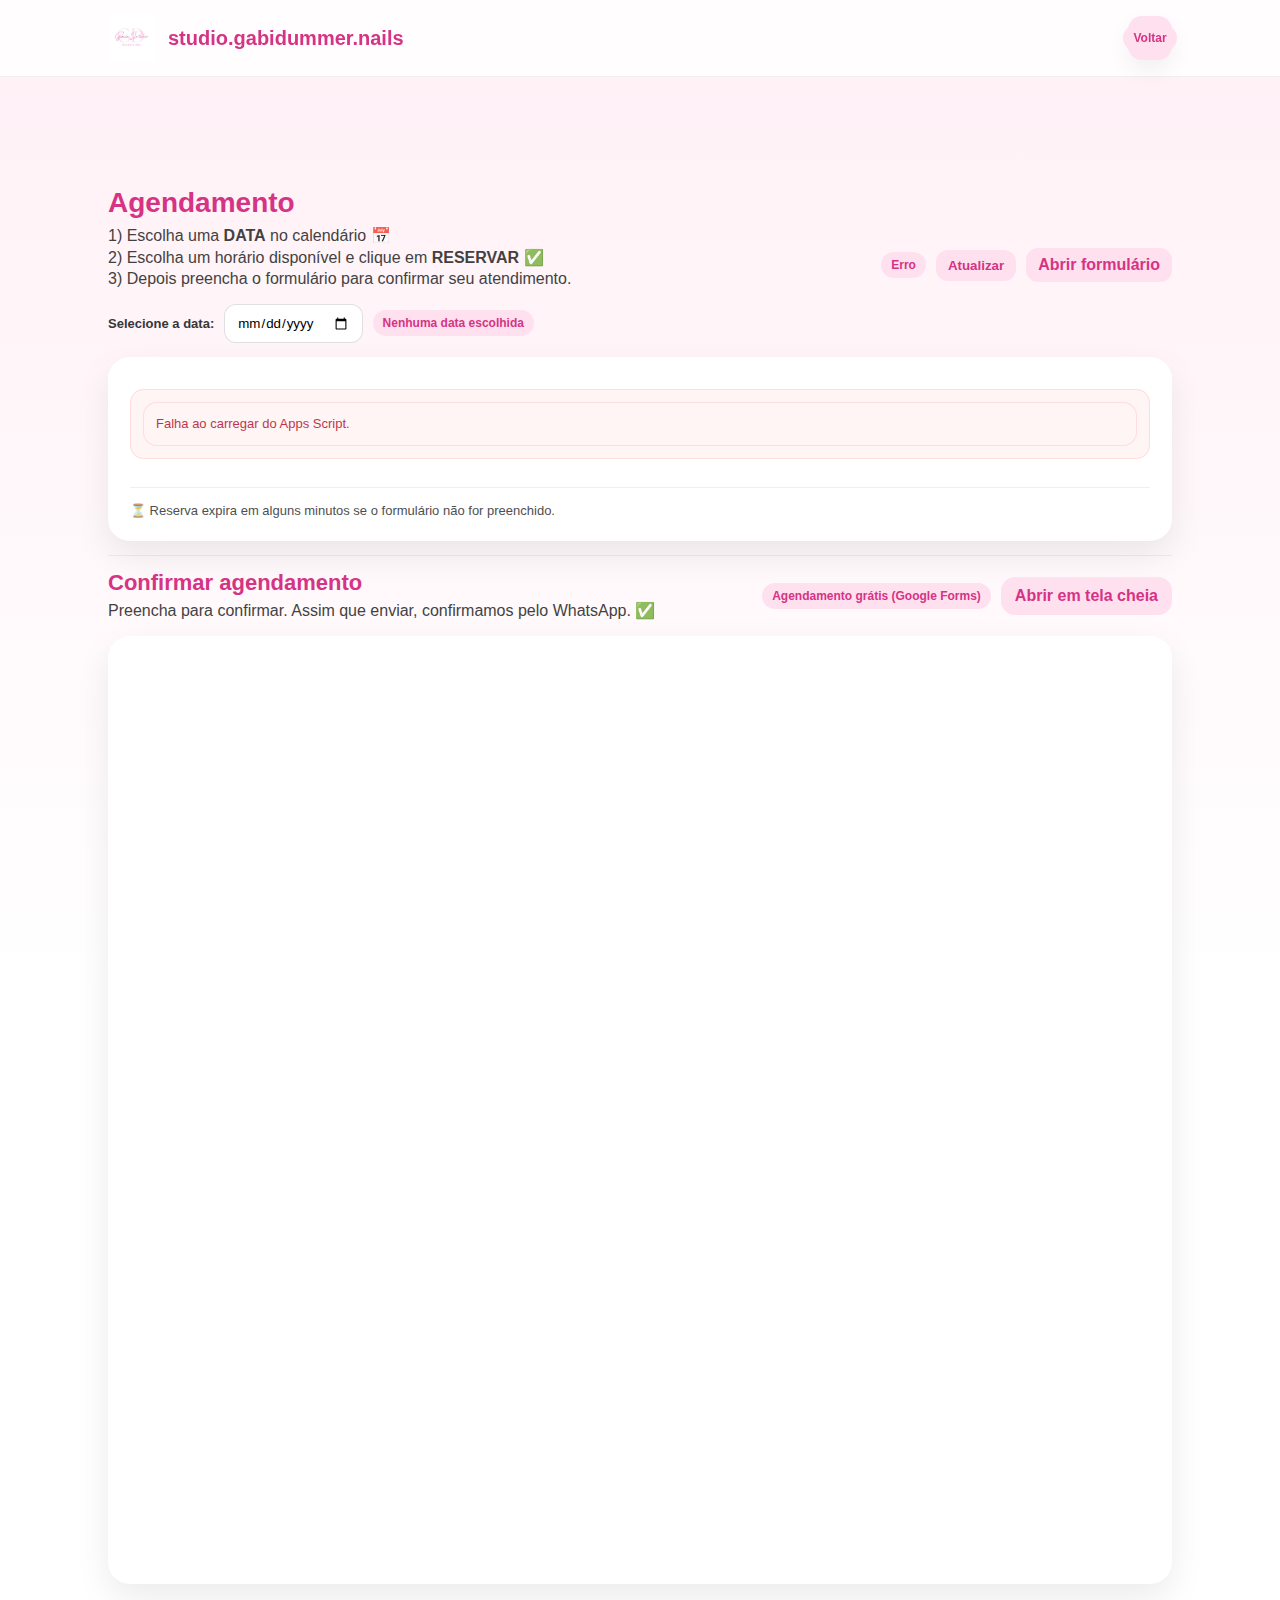
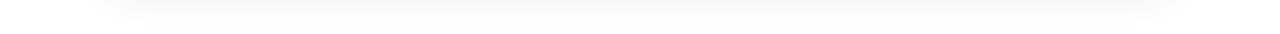
<file: agenda/index.html>
<!doctype html>
<html lang="pt-br">
<head>
  <meta charset="utf-8" />
  <meta name="viewport" content="width=device-width,initial-scale=1" />
  <title>Agendamento | Studio Gabi Dummer</title>

  <link rel="icon" type="image/png" href="../img/favicon.png" />
  <link rel="stylesheet" href="../css/estilo.css" />

  <style>
    .wrap{max-width:1100px;margin:110px auto 50px;padding:0 18px;}
    .card{background:#fff;border-radius:22px;padding:22px;box-shadow:0 14px 35px rgba(0,0,0,.08);}
    .titulo{margin:0 0 6px;font-size:28px;color:#d63384;}
    .sub{margin:0 0 14px;opacity:.85;line-height:1.35}
    .top-mini{display:flex;justify-content:space-between;align-items:center;gap:12px;margin-bottom:14px;flex-wrap:wrap;}
    .badge{display:inline-block;background:#ffe0ef;color:#d63384;padding:6px 10px;border-radius:999px;font-weight:800;font-size:12px;}
    .acoes{display:flex;gap:10px;align-items:center;flex-wrap:wrap;}

    .btn{
      display:inline-block;border:0;border-radius:14px;padding:10px 14px;
      font-weight:900;cursor:pointer;text-decoration:none;
      background:#ff4fa3;color:#fff;
    }
    .btn:disabled{opacity:.6;cursor:not-allowed;}
    .btn-sec{background:#ffe0ef;color:#d63384;font-weight:900;}
    .btn-mini{padding:8px 12px;border-radius:12px;font-weight:900;}

    .grid{display:grid;gap:12px;margin-top:14px;}
    .slot{
      display:flex;justify-content:space-between;align-items:center;gap:12px;
      padding:14px;border:1px solid rgba(0,0,0,.08);border-radius:16px;
    }
    .slot b{display:block}
    .slot small{opacity:.8}

    .msg{font-size:13px;opacity:.8;line-height:1.35;margin-top:10px}
    .erro{background:#fff3f3;border:1px solid rgba(255,0,0,.12);padding:12px;border-radius:14px;color:#b00020}
    .ok{background:#f3fff7;border:1px solid rgba(0,128,0,.12);padding:12px;border-radius:14px;color:#0a6b2b}

    .linha{height:1px;background:rgba(0,0,0,.06);margin:14px 0;}

    /* ✅ Calendário simples */
    .filtro-data{
      margin-top:10px;
      display:flex;
      gap:10px;
      align-items:center;
      flex-wrap:wrap;
    }
    .filtro-data label{
      font-size:13px;
      font-weight:900;
      opacity:.9;
    }
    .filtro-data input[type="date"]{
      padding:10px 12px;
      border-radius:12px;
      border:1px solid rgba(0,0,0,.12);
      outline:none;
    }
    .filtro-data input[type="date"]:focus{
      border-color:rgba(214,51,132,.5);
      box-shadow:0 0 0 4px rgba(214,51,132,.12);
    }

    iframe{
      width:100%;height:900px;border:0;border-radius:16px;overflow:hidden;
    }
    @media(max-width:900px){ iframe{height:980px;} }
  </style>
</head>

<body>

<header class="topo">
  <div class="topo-container">
    <a class="brand" href="../#topo">
      <img src="../img/logo.png" alt="Studio Gabi Dummer" />
      <span class="nome-studio">studio.gabidummer.nails</span>
    </a>

    <nav class="topo-links">
      <a class="link-icone" href="../" style="text-decoration:none;">
        <span class="badge">Voltar</span>
      </a>
    </nav>
  </div>
</header>

<main class="wrap">
  <div class="top-mini">
    <div>
      <h1 class="titulo">Agendamento</h1>
      <p class="sub">
        1) Escolha uma <b>DATA</b> no calendário 📅<br>
        2) Escolha um horário disponível e clique em <b>RESERVAR</b> ✅<br>
        3) Depois preencha o formulário para confirmar seu atendimento.
      </p>

      <!-- ✅ NOVO: calendário simples -->
      <div class="filtro-data">
        <label for="dia">Selecione a data:</label>
        <input id="dia" type="date" />
        <span class="badge" id="diaBadge">Nenhuma data escolhida</span>
      </div>
    </div>

    <div class="acoes">
      <span class="badge" id="statusBadge">Carregando horários…</span>
      <button class="btn btn-sec btn-mini" id="btnAtualizar" type="button">Atualizar</button>
      <a class="btn btn-sec btn-mini" id="btnFormsTopo" target="_blank" rel="noopener noreferrer"
         href="https://docs.google.com/forms/d/e/1FAIpQLSe5UBt0En3aVGkGw4Oue4cdFE2oCK4YCTcUIjE7ySW7z7Wp4Q/viewform?usp=publish-editor">
        Abrir formulário
      </a>
    </div>
  </div>

  <!-- LISTA DE HORÁRIOS -->
  <section class="card">
    <div id="alerta" class="msg"></div>
    <div id="lista" class="grid"></div>

    <div class="linha"></div>

    <p class="msg">
      ⏳ Reserva expira em alguns minutos se o formulário não for preenchido.
    </p>
  </section>

  <!-- FORMULÁRIO (embed) -->
  <div class="linha"></div>

  <div class="top-mini">
    <div>
      <h2 class="titulo" style="font-size:22px;margin-bottom:4px;">Confirmar agendamento</h2>
      <p class="sub" style="margin-bottom:0;">
        Preencha para confirmar. Assim que enviar, confirmamos pelo WhatsApp. ✅
      </p>
    </div>

    <div class="acoes">
      <span class="badge">Agendamento grátis (Google Forms)</span>
      <a class="btn btn-sec" target="_blank" rel="noopener noreferrer"
         href="https://docs.google.com/forms/d/e/1FAIpQLSe5UBt0En3aVGkGw4Oue4cdFE2oCK4YCTcUIjE7ySW7z7Wp4Q/viewform?usp=publish-editor">
        Abrir em tela cheia
      </a>
    </div>
  </div>

  <section class="card">
    <iframe
      src="https://docs.google.com/forms/d/e/1FAIpQLSe5UBt0En3aVGkGw4Oue4cdFE2oCK4YCTcUIjE7ySW7z7Wp4Q/viewform?embedded=true"
      loading="lazy"
      referrerpolicy="no-referrer-when-downgrade">
    </iframe>
  </section>
</main>

<script>
  // ✅ SUA URL DO APPS SCRIPT (ATUALIZADA)
  const WEBAPP_URL = "https://script.google.com/macros/s/AKfycbxmiZ1fVrP_qEb2f_6_ybHiT87Tkd32cwjZDvKhHE3ri0LeDtF4eNasWmn1vltXSOuE/exec";

  const statusBadge = document.getElementById("statusBadge");
  const listaEl = document.getElementById("lista");
  const alertaEl = document.getElementById("alerta");
  const btnAtualizar = document.getElementById("btnAtualizar");

  // ✅ NOVO: filtro por data
  const diaEl = document.getElementById("dia");
  const diaBadge = document.getElementById("diaBadge");
  let allSlots = []; // guarda todos os horários DISPONIVEIS vindos da API

  function setAlerta(html, tipo="") {
    alertaEl.className = "msg " + (tipo || "");
    alertaEl.innerHTML = html || "";
  }

  // JSONP para GitHub Pages (CORS)
  function jsonp(url) {
    return new Promise((resolve, reject) => {
      const cb = "cb_" + Math.random().toString(36).slice(2);
      const script = document.createElement("script");

      window[cb] = (data) => {
        try { delete window[cb]; } catch(e){}
        script.remove();
        resolve(data);
      };

      const sep = url.includes("?") ? "&" : "?";
      script.src = url + sep + "callback=" + cb;

      script.onerror = () => {
        try { delete window[cb]; } catch(e){}
        script.remove();
        reject(new Error("Falha ao carregar do Apps Script."));
      };

      document.body.appendChild(script);
    });
  }

  function ddmmyyyyFromInput(value) {
    // "2026-03-02" -> "02/03/2026"
    if (!value) return "";
    const [y,m,d] = value.split("-");
    return `${d}/${m}/${y}`;
  }

  /***********************
   * ✅ NOVO (ADICIONADO):
   * - bloqueia datas passadas
   * - aviso amigável quando não tem horários (folga ou agenda cheia)
   ***********************/
  function bloquearDatasPassadas_(){
    const hoje = new Date();
    const y = hoje.getFullYear();
    const m = String(hoje.getMonth()+1).padStart(2,"0");
    const d = String(hoje.getDate()).padStart(2,"0");
    diaEl.min = `${y}-${m}-${d}`;
  }

  function avisarSeFolgaOuSemHorario_(dataStr){
    // O Apps Script já remove folgas do list.
    // Aqui só detecta quando NÃO existe nenhum slot nessa data e mostra a msg.
    const tem = allSlots.some(s => s.data === dataStr);
    if(!tem){
      setAlerta(
        `<div class="erro">
          <b>${dataStr}</b> não tem horários disponíveis.<br>
          Pode ser <b>folga</b> ou agenda cheia. Selecione outra data.
        </div>`,
        "erro"
      );
      statusBadge.textContent = "Nenhum horário disponível";
      return true;
    }
    return false;
  }

  // aplica
  bloquearDatasPassadas_();
  /***********************/

  function renderLista(slotsFiltrados) {
    listaEl.innerHTML = "";
    setAlerta("");

    if (!diaEl.value) {
      statusBadge.textContent = "Selecione uma data";
      setAlerta('<div class="erro">Selecione uma data no calendário para ver os horários.</div>', "erro");
      return;
    }

    const dataStr = ddmmyyyyFromInput(diaEl.value);
    diaBadge.textContent = dataStr;

    statusBadge.textContent = slotsFiltrados.length
      ? (slotsFiltrados.length + " horários disponíveis")
      : "Nenhum horário disponível";

    if (!slotsFiltrados.length) {
      setAlerta(`<div class="erro">Sem horários disponíveis para <b>${dataStr}</b>.</div>`, "erro");
      return;
    }

    for (const s of slotsFiltrados) {
      const div = document.createElement("div");
      div.className = "slot";
      div.innerHTML = `
        <div>
          <b>${s.data} • ${s.hora}</b>
          <small>${s.servico} • ${s.preco}</small>
        </div>
        <button class="btn" type="button">RESERVAR</button>
      `;

      const btn = div.querySelector("button");
      btn.addEventListener("click", async () => {
        btn.disabled = true;
        btn.textContent = "Reservando…";
        setAlerta("");

        try {
          const res = await jsonp(WEBAPP_URL + "?action=reserve&row=" + encodeURIComponent(s.row));
          if (!res.ok) throw new Error(res.error || "Não foi possível reservar.");

          // remove do allSlots
          allSlots = allSlots.filter(x => x.row !== s.row);

          // re-render com a data selecionada
          const dataSel = ddmmyyyyFromInput(diaEl.value);
          // ✅ NOVO: avisa se ficou sem horários (folga/cheio)
          avisarSeFolgaOuSemHorario_(dataSel);

          const filtrados = allSlots.filter(x => x.data === dataSel);
          renderLista(filtrados);

          statusBadge.textContent = "Reservado ✅";

          setAlerta(
            `<div class="ok"><b>Horário reservado!</b><br>
            Agora preencha o formulário abaixo para confirmar.<br>
            <span style="opacity:.85">(${s.data} • ${s.hora} — ${s.servico})</span>
            </div>`,
            "ok"
          );

          window.scrollTo({ top: document.body.scrollHeight, behavior: "smooth" });

        } catch (err) {
          btn.disabled = false;
          btn.textContent = "RESERVAR";
          setAlerta(`<div class="erro">${err.message}</div>`, "erro");
        }
      });

      listaEl.appendChild(div);
    }
  }

  async function carregarHorarios() {
    listaEl.innerHTML = "";
    setAlerta("");
    statusBadge.textContent = "Carregando horários…";

    try {
      const data = await jsonp(WEBAPP_URL + "?action=list");
      if (!data.ok) throw new Error(data.error || "Erro ao listar horários.");

      allSlots = data.slots || [];

      // se não escolheu data ainda, só pede pra escolher
      if (!diaEl.value) {
        statusBadge.textContent = "Selecione uma data";
        setAlerta('<div class="erro">Selecione uma data no calendário para ver os horários.</div>', "erro");
        return;
      }

      const dataSel = ddmmyyyyFromInput(diaEl.value);

      // ✅ NOVO: avisa se não tem horários (folga/cheio)
      avisarSeFolgaOuSemHorario_(dataSel);

      const filtrados = allSlots.filter(s => s.data === dataSel);
      renderLista(filtrados);

    } catch (err) {
      statusBadge.textContent = "Erro";
      setAlerta(`<div class="erro">${err.message}</div>`, "erro");
    }
  }

  // eventos
  btnAtualizar.addEventListener("click", carregarHorarios);

  diaEl.addEventListener("change", () => {
    const dataSel = ddmmyyyyFromInput(diaEl.value);
    diaBadge.textContent = dataSel || "Nenhuma data escolhida";

    // ✅ NOVO: avisa se não tem horários (folga/cheio)
    avisarSeFolgaOuSemHorario_(dataSel);

    const filtrados = allSlots.filter(s => s.data === dataSel);
    renderLista(filtrados);
  });

  // inicia
  diaBadge.textContent = "Nenhuma data escolhida";
  carregarHorarios();
</script>

</body>
</html>
</file>
<file: css/estilo.css>
*{
  margin:0;
  padding:0;
  box-sizing:border-box;
  font-family: Arial, Helvetica, sans-serif;
}

body{
  background: linear-gradient(180deg, #fff0f6 0%, #ffffff 60%);
  color:#222;
}

/* TOPO */
.topo{
  position: sticky;
  top: 0;
  z-index: 50;
  background: rgba(255,255,255,.85);
  backdrop-filter: blur(10px);
  border-bottom: 1px solid rgba(0,0,0,.06);
}

.topo-container{
  max-width:1100px;
  margin: 0 auto;
  padding: 14px 18px;
  display:flex;
  align-items:center;
  justify-content:space-between;
  gap:16px;
}

.brand{
  display:flex;
  align-items:center;
  gap:12px;
  text-decoration:none;
}

.brand img{
  width:48px;
  height:48px;
  object-fit:contain;
}

.nome-studio{
  font-weight:900;
  color:#d63384;
  font-size:20px;
}

.topo-links{
  display:flex;
  align-items:center;
  gap:10px;
}

.link-icone{
  width:44px;
  height:44px;
  border-radius:14px;
  display:flex;
  align-items:center;
  justify-content:center;
  background:#ffe0ef;
  box-shadow:0 10px 25px rgba(0,0,0,.06);
}

.link-icone img{
  width:22px;
  height:22px;
}

/* HERO */
.hero{
  max-width:1100px;
  margin:40px auto;
  background:#ffffff;
  border-radius:22px;
  padding:55px;
  display:flex;
  gap:50px;
  align-items:center;
  box-shadow:0 14px 35px rgba(0,0,0,0.08);
}

.hero-texto{ flex:1; }

.tag{
  display:inline-block;
  background:#ffe0ef;
  color:#d63384;
  padding:8px 12px;
  border-radius:999px;
  font-weight:800;
  font-size:13px;
  margin-bottom:14px;
}

.hero-texto h1{
  font-size:44px;
  color:#d63384;
  margin-bottom:12px;
}

.hero-texto p{
  font-size:16px;
  line-height:1.6;
  opacity:.9;
  margin-bottom:18px;
}

.mini-info{
  display:flex;
  gap:12px;
  flex-wrap:wrap;
  margin-bottom:18px;
}

.badge{
  background:#ffe0ef;
  color:#d63384;
  padding:8px 12px;
  border-radius:999px;
  font-weight:800;
  font-size:13px;
}

.muted{
  opacity:.75;
  font-weight:700;
  font-size:13px;
}

.botao-comprar{
  display:inline-block;
  background:#ff4fa3;
  color:#fff;
  padding:14px 18px;
  border-radius:14px;
  text-decoration:none;
  font-weight:900;
  box-shadow:0 14px 35px rgba(255,79,163,.35);
}

.pagamentos{
  margin-top:16px;
  display:flex;
  gap:10px;
  flex-wrap:wrap;
  opacity:.85;
  font-weight:700;
}

.hero-imagem{
  flex:1;
  display:flex;
  justify-content:flex-end;
}

.hero-imagem img{
  width:100%;
  max-width:420px;
  border-radius:22px;
  object-fit:cover;
  box-shadow:0 18px 45px rgba(0,0,0,.10);
}

/* CTA */
.cta-box{
  max-width:1100px;
  margin:20px auto;
  background:#ffffff;
  border-radius:22px;
  padding:30px;
  box-shadow:0 14px 35px rgba(0,0,0,0.08);
}

.cta-final{
  max-width:1100px;
  margin:20px auto 40px;
  display:flex;
  justify-content:center;
}

/* BOTÃO FIXO */
.cta-fixo{
  position:fixed;
  right:18px;
  bottom:18px;
  background:#ff4fa3;
  color:#fff;
  text-decoration:none;
  padding:14px 16px;
  border-radius:999px;
  font-weight:900;
  box-shadow:0 14px 35px rgba(255,79,163,.40);
}

/* RODAPÉ */
.rodape{
  margin-top:30px;
  padding:24px 0;
  border-top:1px solid rgba(0,0,0,.06);
  background:#fff;
}

.container{
  max-width:1100px;
  margin:0 auto;
  padding:0 18px;
}

.rodape-flex{
  display:flex;
  gap:20px;
  justify-content:space-between;
  flex-wrap:wrap;
}

.rodape-logo{
  width:46px;
  height:46px;
}

.rodape-links a{
  display:flex;
  align-items:center;
  gap:10px;
  text-decoration:none;
  color:#222;
  font-weight:800;
  margin:10px 0;
}

/* RESPONSIVO */
@media(max-width:980px){
  .hero{
    flex-direction:column;
    padding:26px;
  }
  .hero-texto h1{
    font-size:34px;
  }
}

/* =======================
   GALERIA / CARROSSEL
   ======================= */
.galeria{
  max-width:850px;
  margin: 0 auto;
  padding: 10px 18px 30px;
}

.titulo-sec{
  margin: 10px 0 6px;
  font-size: 28px;
  color:#d63384;
}

.sub-sec{
  margin:0 0 16px;
  opacity:.8;
}

.carousel{
  max-width:650px;
  margin: 0 auto;
  background:#fff;
  border-radius:22px;
  box-shadow:0 14px 35px rgba(0,0,0,.08);
  padding:14px;
  overflow:hidden;
  position:relative;
}

.viewport{
  overflow:hidden;
  border-radius:16px;
}

.track{
  display:flex;
  transition: transform .45s ease;
  will-change: transform;
}

.slide{
  flex: 0 0 100%;
  min-width: 100%;
}

.slide img{
  width:100%;
  height:260px;
  object-fit:cover;
  display:block;
  border-radius:16px;
}

@media(max-width: 800px){
  .slide img{ height:200px; }
}

.nav{
  position:absolute;
  top:50%;
  transform:translateY(-50%);
  border:0;
  width:40px;
  height:40px;
  border-radius:999px;
  font-size:24px;
  font-weight:900;
  cursor:pointer;
  background: rgba(255,255,255,.92);
  box-shadow:0 10px 25px rgba(0,0,0,.12);
  z-index: 5;
}

.nav.prev{ left:10px; }
.nav.next{ right:10px; }

.dots{
  display:flex;
  gap:8px;
  justify-content:center;
  margin-top:10px;
}

.dot{
  width:10px;
  height:10px;
  border-radius:999px;
  border:0;
  cursor:pointer;
  opacity:.35;
  background:#d63384;
}

.dot[aria-current="true"]{
  opacity:1;
}

/* =======================
   ANTES / DEPOIS
   ======================= */
.antes-depois{
  max-width:850px;
  margin:40px auto;
  padding:0 18px;
}

.compare{
  position:relative;
  max-width:650px;
  margin:0 auto;
  overflow:hidden;
  border-radius:20px;
  box-shadow:0 14px 35px rgba(0,0,0,.08);
}

.compare img{
  width:100%;
  height:360px;
  object-fit:cover;
}

.img-top{
  position:absolute;
  top:0;
  left:0;
  width:50%;
  height:100%;
  overflow:hidden;
}

#slider{
  position:absolute;
  bottom:10px;
  left:50%;
  transform:translateX(-50%);
  width:80%;
}
/* ===== MELHORIA BIOGRAFIA HERO ===== */

.hero-texto h1{
  line-height:1.2;
}

.hero-texto p{
  font-size:15.5px;
  line-height:1.7;
  color:#444;
  margin-bottom:14px;
}

.hero-texto p:last-of-type{
  margin-bottom:22px;
}

/* efeito mais elegante no bloco */
.hero{
  transition: all .3s ease;
}

.hero:hover{
  transform: translateY(-3px);
  box-shadow:0 20px 45px rgba(0,0,0,0.10);
}

/* botão com mais destaque */
.botao-comprar{
  transition: all .25s ease;
}

.botao-comprar:hover{
  transform: scale(1.05);
  box-shadow:0 18px 40px rgba(255,79,163,.45);
}
.hero-texto p {
  display: flex;
  align-items: flex-start;
  gap: 6px;
}
.hero-texto p {
  margin-bottom: 10px;
}
/* garante que o carrossel não quebre o layout */
.hero-imagem {
  max-width: 400px; /* mesmo tamanho que estava antes */
  width: 100%;
}

.hero-imagem .carousel {
  width: 100%;
}

.hero-imagem .viewport {
  width: 100%;
  overflow: hidden;
  border-radius: 12px;
}

.hero-imagem .track {
  display: flex;
  transition: transform 0.4s ease;
}

.hero-imagem .slide {
  min-width: 100%;
}

.hero-imagem .slide img {
  width: 100%;
  height: 400px; /* 🔥 AJUSTE AQUI se quiser maior/menor */
  object-fit: cover; /* mantém proporção bonita */
  border-radius: 12px;
}
</file>
